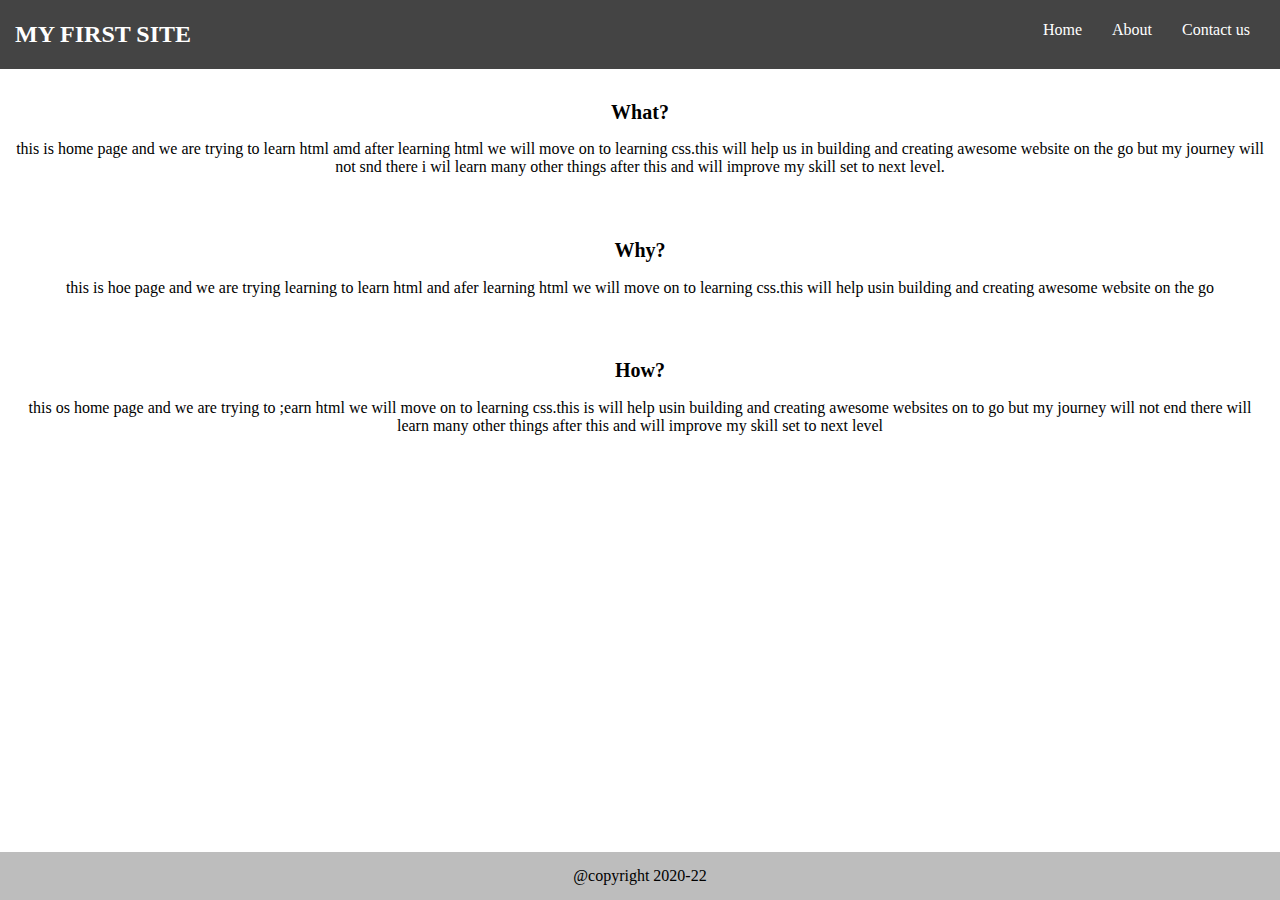
<file: index.html>
<!DOCTYPE html>
<html>
<head>
    <title>My First Site</title>
    <link href="/style.css" rel="stylesheet" />
</head>
<body>
    <header class="topbar">
        <h1>My first site</h1>
        <ul>
            <li><a href="/">Home</a></li>
            <li><a href="/about_us.html ">About</a></li>
            <li><a href="#">Contact us </a></li>
        </ul>
    </header>
    <div class="section">
        <h2>what?</h2>
        <p> 
            this is home page and we are trying to learn html amd after learning html we will move on to learning
            css.this will help us in building and creating awesome website on the go but my journey will not snd there i
            wil learn many other things after this and will improve my skill set to next level.
        </p>
    </div>
    <div class="section">
        <h2>why?</h2>
        <p>
            this is hoe page and we are trying learning to learn html and afer learning html we will move on to learning
            css.this will help usin building and creating awesome website on the go 
        </p>
    </div>

    <div class="section">
        <h2>how?</h2>
        <p>
            this os home page and we are trying to ;earn html we will move on to learning css.this is will help usin
            building and creating awesome websites on to go but my journey will not end there will learn many other
            things after this and will improve my skill set to next level 
        </p>
    </div>
    <footer>
        <span>@copyright 2020-22</span>
    </footer>

    <div>
</body>

</html>
</file>
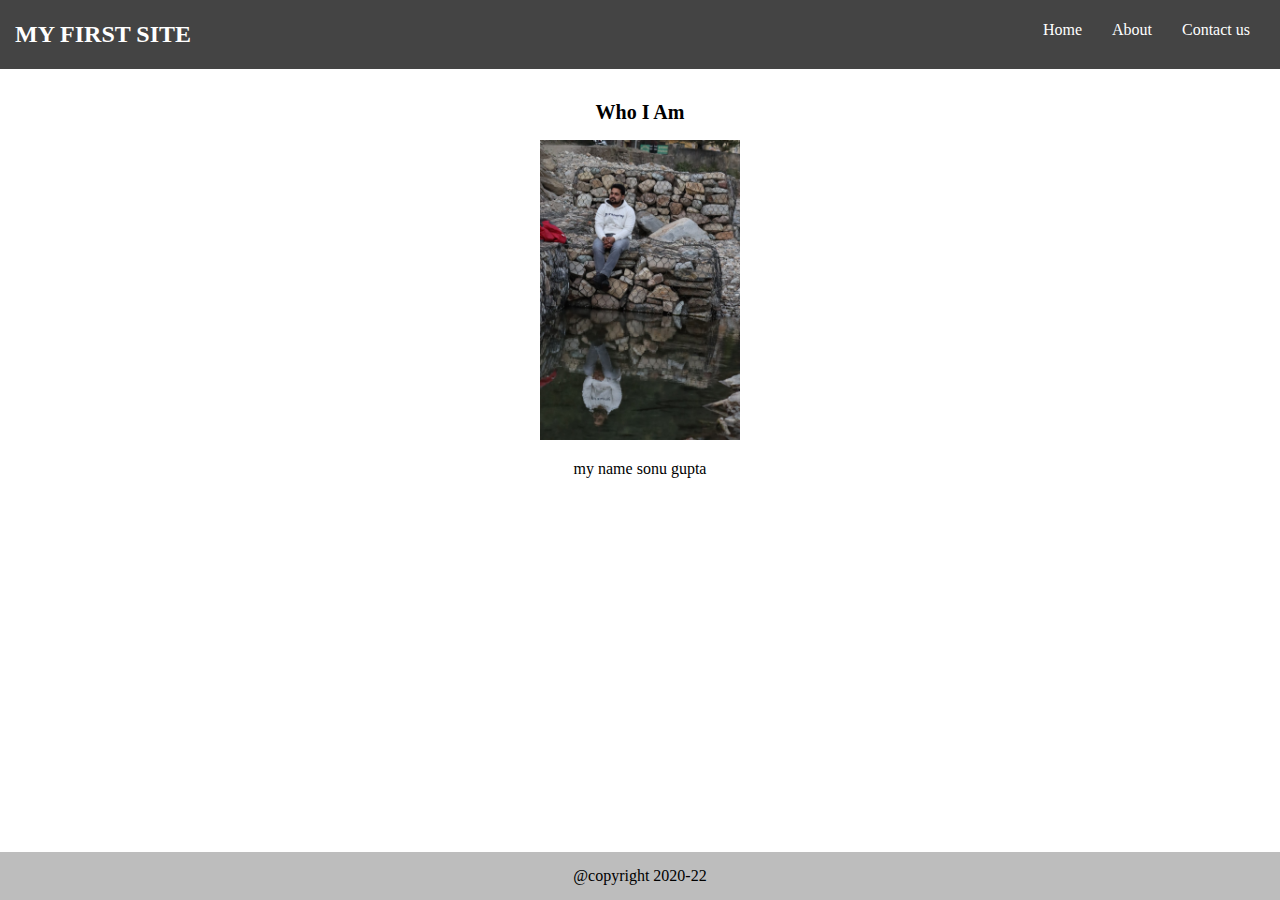
<file: about_us.html>
<!DOCTYPE html>
<html>

<head>
    <title>About Us</title>
    <link href="/style.css" rel="stylesheet" />
</head>

<body>
    <header class="topbar">
        <h1>my first site</h1>
        <ul>
            <li><a href="/">Home</a></li>
            <li><a href="/about_us.html ">About</a></li>
            <li><a href="#">Contact us </a></li>
        </ul>
    </header>
    <div class="section">
        <h2>who i am</h2>
        <img src="sonu image.jpeg" alt="sonu wear jacket" width="200">
        <p>my name sonu gupta</p>
    </div>
    <footer>
        <span>@copyright 2020-22</span>
    </footer>
</body>

</html>
</file>
<file: style.css>
body{
    margin: 0;
    padding: 0;
}
.topbar{
    display: flex;
    background-color: #444;
    color: #fff;
    padding: 5px 15px;
}

.topbar h1{
    text-transform: uppercase;
    margin-right: auto;
    font-size: 24px;
}

.topbar ul{
    list-style: none;
    padding: 0;
    display: flex;
}

.topbar ul li a{
    color: #fff;
    padding: 0 15px;
    text-decoration: none;
}

.topbar ul li a:hover{
        text-decoration: underline;
    }

.section{
    padding: 15px;
    text-align: center;
}

.section h2{
    font-size: 20px;
    font-weight: bold;
    text-transform: capitalize;
    /* text-decoration: underline; */
}

footer{
    background-color: #bdbdbd;
    /* width: 100%; */
    padding: 15px;
    text-align: center;
    position: absolute;
    bottom: 0;
    left: 0;
    right: 0;
}
</file>
